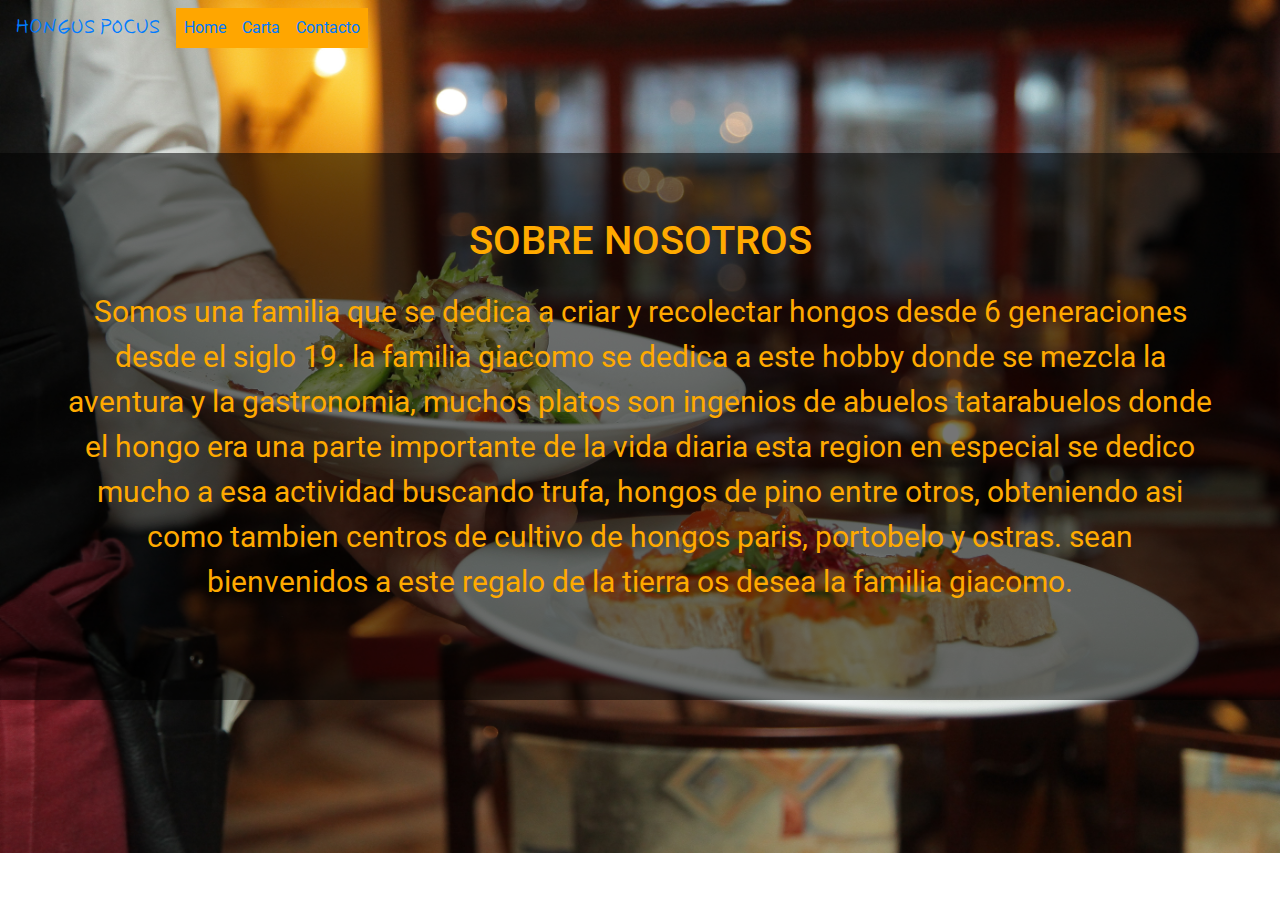
<file: index.html>
<!DOCTYPE html>
<html lang="en">
  <head>
    <meta charset="UTF-8" />
    <meta http-equiv="X-UA-Compatible" content="IE=edge" />
    <meta name="viewport" content="width=device-width, initial-scale=1.0" />
    <link
      rel="stylesheet"
      href="/css/style.css"
    />
    <link
      rel="stylesheet"
      href="https://fekyland.github.io/restaurante/css/style.css"
    />
    
    <link
      rel="stylesheet"
      href="https://cdn.jsdelivr.net/npm/bootstrap@4.3.1/dist/css/bootstrap.min.css"
      integrity="sha384-ggOyR0iXCbMQv3Xipma34MD+dH/1fQ784/j6cY/iJTQUOhcWr7x9JvoRxT2MZw1T"
      crossorigin="anonymous"
    />
    <link href="https://fonts.googleapis.com/css2?family=Roboto:wght@100&display=swap" rel="stylesheet">
    <link href="https://fonts.googleapis.com/css2?family=Mynerve&display=swap" rel="stylesheet"> 

    <title>HONGUS POCUS</title>
  </head>
  <body>
    <div class="container-fluid p-0">
      
      <nav class="navbar navbar-expand-lg z-1 position-absolute ">
        
        <a class="navbar-brand" href="#">
          HONGUS POCUS
        </a>
       
        
        <button
          class="navbar-toggler"
          type="button"
          data-toggle="collapse"
          data-target="#navbarNav"
          aria-controls="navbarNav"
          aria-expanded="false"
          aria-label="Toggle navigation"
        >
          <span class="navbar-toggler-icon"></span>
        </button>
        
        <div class="collapse navbar-collapse   " id="navbarNav">
          
          <ul class="navbar-nav ">
            <li class="nav-item active ">
              <a
                class="nav-link"
                href="https://fekyland.github.io/restaurante/index.html"
              >
                Home
                <span class="sr-only">(current)</span>
              </a>
            </li>
            <li class="nav-item">
              <a
                class="nav-link"
                href="https://fekyland.github.io/restaurante/menu.html"
              >
                Carta
              </a>
            </li>
            <li class="nav-item">
              <a
                class="nav-link"
                href="https://fekyland.github.io/restaurante/contacto.html"
              >
                Contacto
              </a>
            </li>
          </ul>
        </div>
      </nav>
     <div class="d-flex align-items-center p-0  ">
        <div class="d-flex justify-content-center z-5 position-absolute p-5  container2 "  > 
          
          <div class="d-flex flex-column mb-3 align-items-center text-dark p-2 ">
            <div class="p-2 contenido"><h1>SOBRE NOSOTROS</h1></div>
            <div class="p-2 contenido"><p class="sobrenosotros">
              Somos una familia que se dedica a criar y recolectar hongos desde 6
              generaciones desde el siglo 19. la familia giacomo se dedica a este
              hobby donde se mezcla la aventura y la gastronomia, muchos platos son
              ingenios de abuelos tatarabuelos donde el hongo era una parte
              importante de la vida diaria esta region en especial se dedico mucho a
              esa actividad buscando trufa, hongos de pino entre otros, obteniendo
              asi como tambien centros de cultivo de hongos paris, portobelo y
              ostras. sean bienvenidos a este regalo de la tierra os desea la
              familia giacomo.
            </p>
          </div>
          </div>
          
          </div>
        <img class="img-fluid" src="./img/pexels-pixabay-262978.jpg" />
      </div>
    </div>
  </body>
</html>
</file>
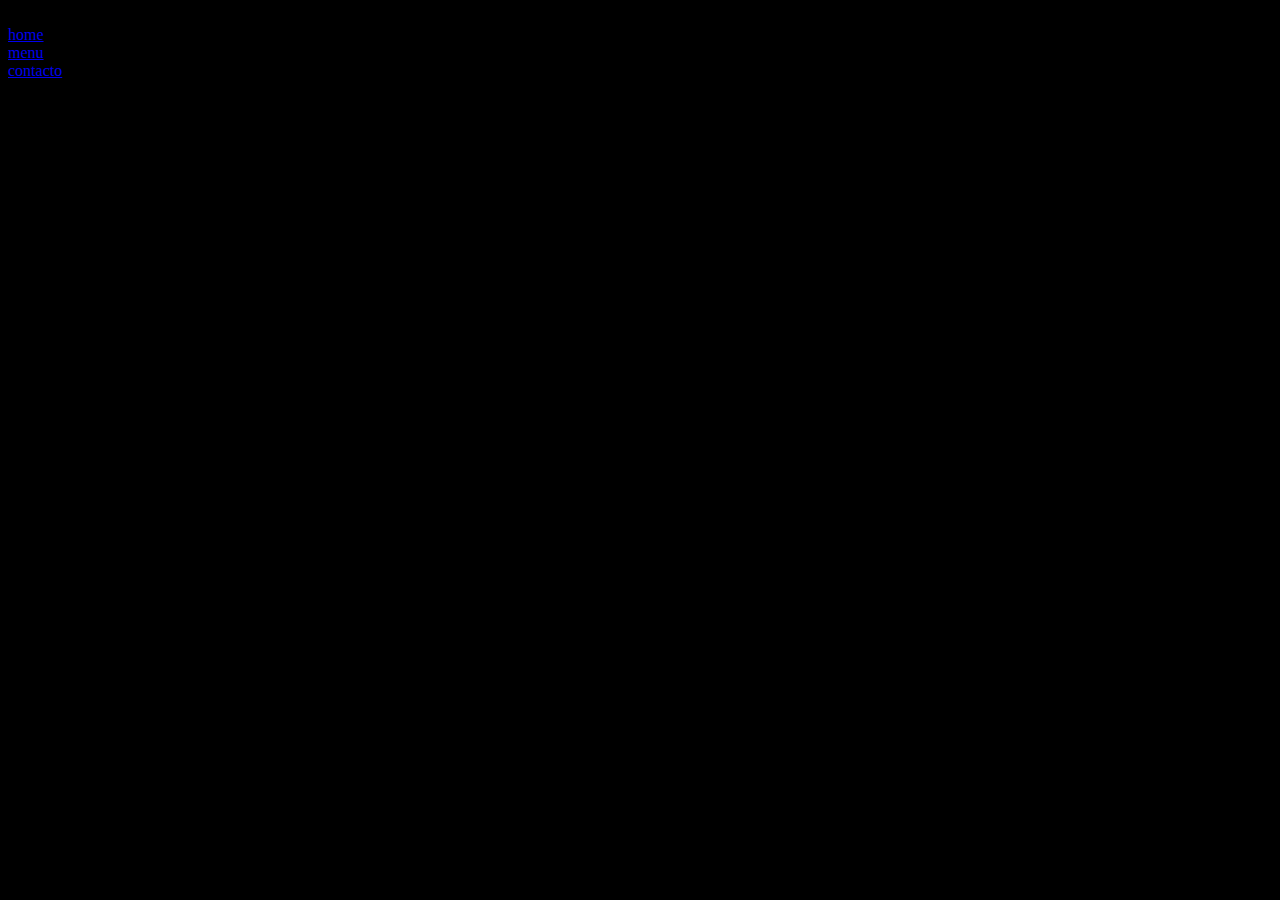
<file: home.html>
<!DOCTYPE html>
<html lang="en">
<head>
    <meta charset="UTF-8">
    <meta http-equiv="X-UA-Compatible" content="IE=edge">
    <meta name="viewport" content="width=device-width, initial-scale=1.0">
    <link rel="stylesheet" href="/css/style.css">
    <link rel="preconnect" href="https://fonts.googleapis.com">
    <link rel="preconnect" href="https://fonts.gstatic.com" crossorigin>
    <link href="https://fonts.googleapis.com/css2?family=Island+Moments&display=swap" rel="stylesheet">
    <link href="https://fonts.googleapis.com/css2?family=Zilla+Slab:ital@1&display=swap" rel="stylesheet">

    <title>HONGUS POCUS</title>
</head>
<body>
        <div class="contenedor">
            <div class="logo">Restaurante hongus pocus</div>
            <div class="menu">
              <div class="cajaMenu1"><a href="/home.html">home</a></div>
              <div class="cajaMenu1"><a href="/menu.html">menu</a></div>
              <div class="cajaMenu1"><a href="/contacto.html">contacto</a></div>
            </div>
            <div class="contenidoCentral">
                
                  <h1>SOBRE NOSOTROS</h1>
                  <p>Somos una familia que se dedica a criar y recolectar hongos desde 6 generaciones desde el siglo 19.
                    la familia giacomo se dedica a este hobby donde se mezcla la aventura y la gastronomia, muchos platos son
                    ingenios de abuelos tatarabuelos donde el hongo era una parte importante de la vida diaria esta region
                    en especial se dedico mucho a esa actividad buscando trufa, hongos de pino entre otros, obteniendo asi como tambien
                    centros de cultivo de hongos paris, portobelo y ostras. sean bienvenidos a este regalo de la tierra os desea
                    la familia giacomo.
                  </p>
                
                
            </div>
          
        </div>
        
</body>
</html>
</file>
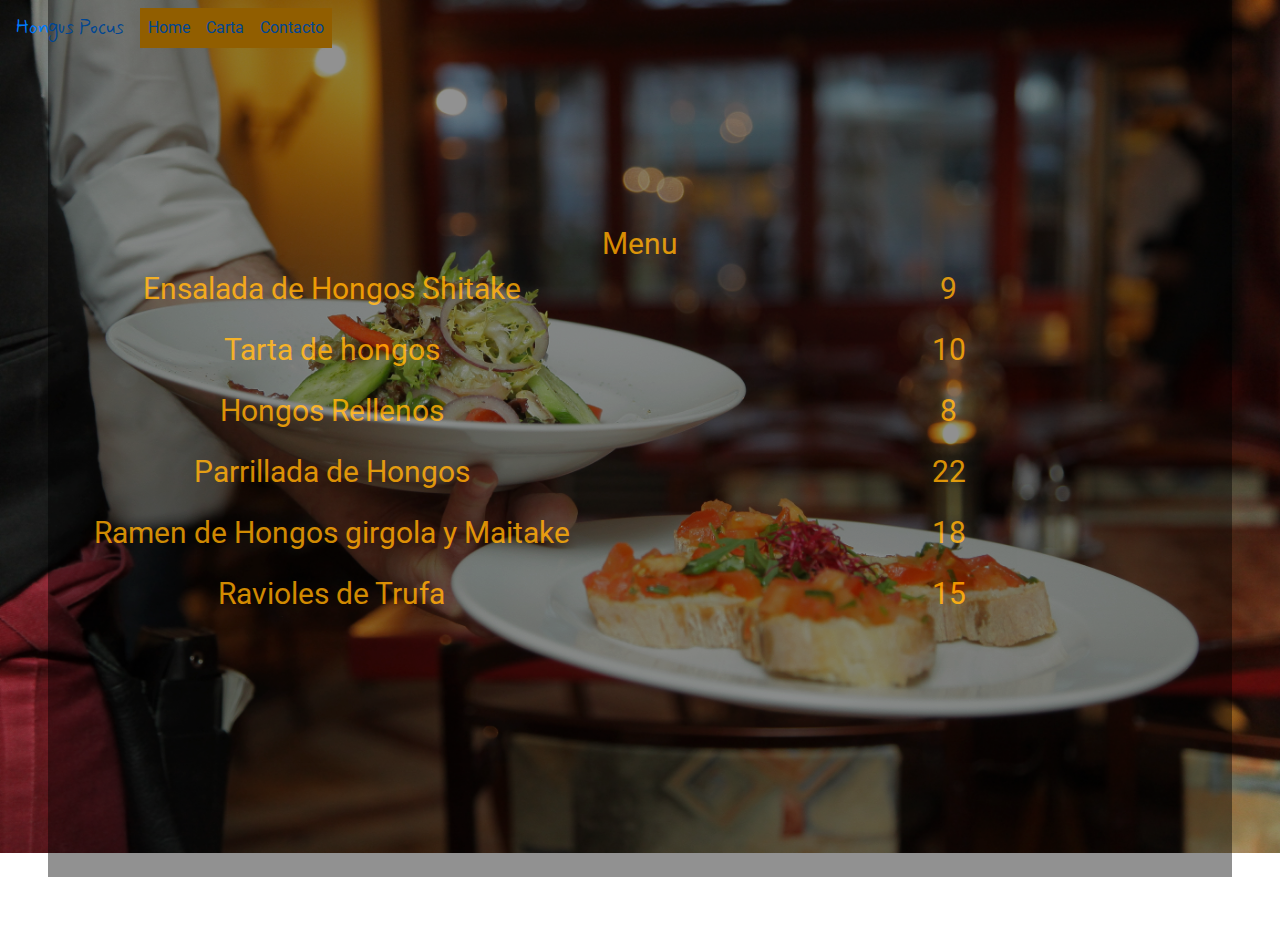
<file: menu.html>
<!DOCTYPE html>
<html lang="en">
  <head>
    <meta charset="UTF-8" />
    <meta http-equiv="X-UA-Compatible" content="IE=edge" />
    <meta name="viewport" content="width=device-width, initial-scale=1.0" />
    <link
      rel="stylesheet"
      href="/css/style.css"
    />
    <link
      rel="stylesheet"
      href="https://fekyland.github.io/restaurante/css/style.css"
    />
    
    <link
      rel="stylesheet"
      href="https://cdn.jsdelivr.net/npm/bootstrap@4.3.1/dist/css/bootstrap.min.css"
      integrity="sha384-ggOyR0iXCbMQv3Xipma34MD+dH/1fQ784/j6cY/iJTQUOhcWr7x9JvoRxT2MZw1T"
      crossorigin="anonymous"
    />
    <link href="https://fonts.googleapis.com/css2?family=Roboto:wght@100&display=swap" rel="stylesheet">
    <link href="https://fonts.googleapis.com/css2?family=Mynerve&display=swap" rel="stylesheet"> 
    <title>HONGUS POCUS</title>
  </head>
  <body>
    <div class="containe-fluid p-0">
      <nav class="navbar navbar-expand-lg z-1 position-absolute">
        <a class="navbar-brand" href="#">Hongus Pocus</a>
        <button
          class="navbar-toggler"
          type="button"
          data-toggle="collapse"
          data-target="#navbarNav"
          aria-controls="navbarNav"
          aria-expanded="false"
          aria-label="Toggle navigation"
        >
          <span class="navbar-toggler-icon"></span>
        </button>
        <div class="collapse navbar-collapse" id="navbarNav">
          <ul class="navbar-nav">
            <li class="nav-item active">
              <a
                class="nav-link"
                href="https://fekyland.github.io/restaurante/index.html"
              >
                Home
                <span class="sr-only">(current)</span>
              </a>
            </li>
            <li class="nav-item">
              <a
                class="nav-link"
                href="https://fekyland.github.io/restaurante/menu.html"
              >
                Carta
              </a>
            </li>
            <li class="nav-item">
              <a
                class="nav-link"
                href="https://fekyland.github.io/restaurante/contacto.html"
              >
                Contacto
              </a>
            </li>
          </ul>
        </div>
      </nav>
      <div class="d-flex align-items-center justify-content-center p-0">
        <div
          class="z-3 position-absolute p-5 rounded-3 col-md-12"
          style="opacity: 0.8;"
        >
          <div class="vh-100 d-flex align-items-center justify-content-centercolumnamenu contenido container2 letraMenu">
            <div class="row justify-content-center ">
              <div class="row justify-content-center "> Menu 
              <div class="row justify-content-center">
             
                 
                <div class="col-md-6 d-flex justify-content-center">
                  <p>Ensalada de Hongos Shitake</p>
                </div>
                <div class="col-md-6 d-flex justify-content-center">
                  <p>9</p>
                </div>
                <div class="col-md-6 d-flex justify-content-center">
                  <p>Tarta de hongos</p>
                </div>
                <div class="col-md-6 d-flex justify-content-center">
                  <p>10</p>
                </div>
               
                <div class="col-md-6 d-flex justify-content-center">
                  <p>Hongos Rellenos</p>
                </div>
                <div class="col-md-6 d-flex justify-content-center">
                  <p>8</p>
                </div>
                
                <div class="col-md-6 d-flex justify-content-center">
                  <p>Parrillada de Hongos</p>
                </div>
                <div class="col-md-6 d-flex justify-content-center">
                  <p>22</p>
                </div>
                <div class="col-md-6 d-flex justify-content-center">
                  <p>Ramen de Hongos girgola y Maitake</p>
                </div>
                <div class="col-md-6 d-flex justify-content-center">
                  <p>18</p>
                </div>
                <div class="col-md-6 d-flex justify-content-center">
                  <p>Ravioles de Trufa</p>
                </div>
                <div class="col-md-6 d-flex justify-content-center">
                  <p>15</p>
                </div>
               
                
                
               
              </div>
            </div>
            </div>
          </div>
        </div>
        <img class="img-fluid" src="./img/pexels-pixabay-262978.jpg" />
      </div>
    </div>
  </body>
</html>
</file>
<file: css/style.css>
body {
    background: #000000; /* color de fondo */
  }


.letralogo {
  font-family: 'Climate Crisis', cursive;
  font-size: 30px;
}
.contenido {
  font-family: 'Roboto', sans-serif;
  opacity: 100 !important;
  color: rgb(255, 170, 0);
}

.container2 {
  background-color: rgba(0, 0, 0, 0.54); /* Establece un fondo negro con opacidad del 50% */
  padding: 20px; /* Agrega un padding para separar el texto del borde del contenedor */
}
.sobrenosotros {
    font-size: 30px;
    text-align: center;
}

.containerMenu {
  height: max-content;


}

.letraMenu{

  font-size: 30px;
}

.nav-item {
  font-family: 'Roboto', sans-serif;
  background-color: rgb(255, 166, 0);
 
}

.navbar-brand {
  font-family: 'Mynerve', cursive;
 
}
</file>
